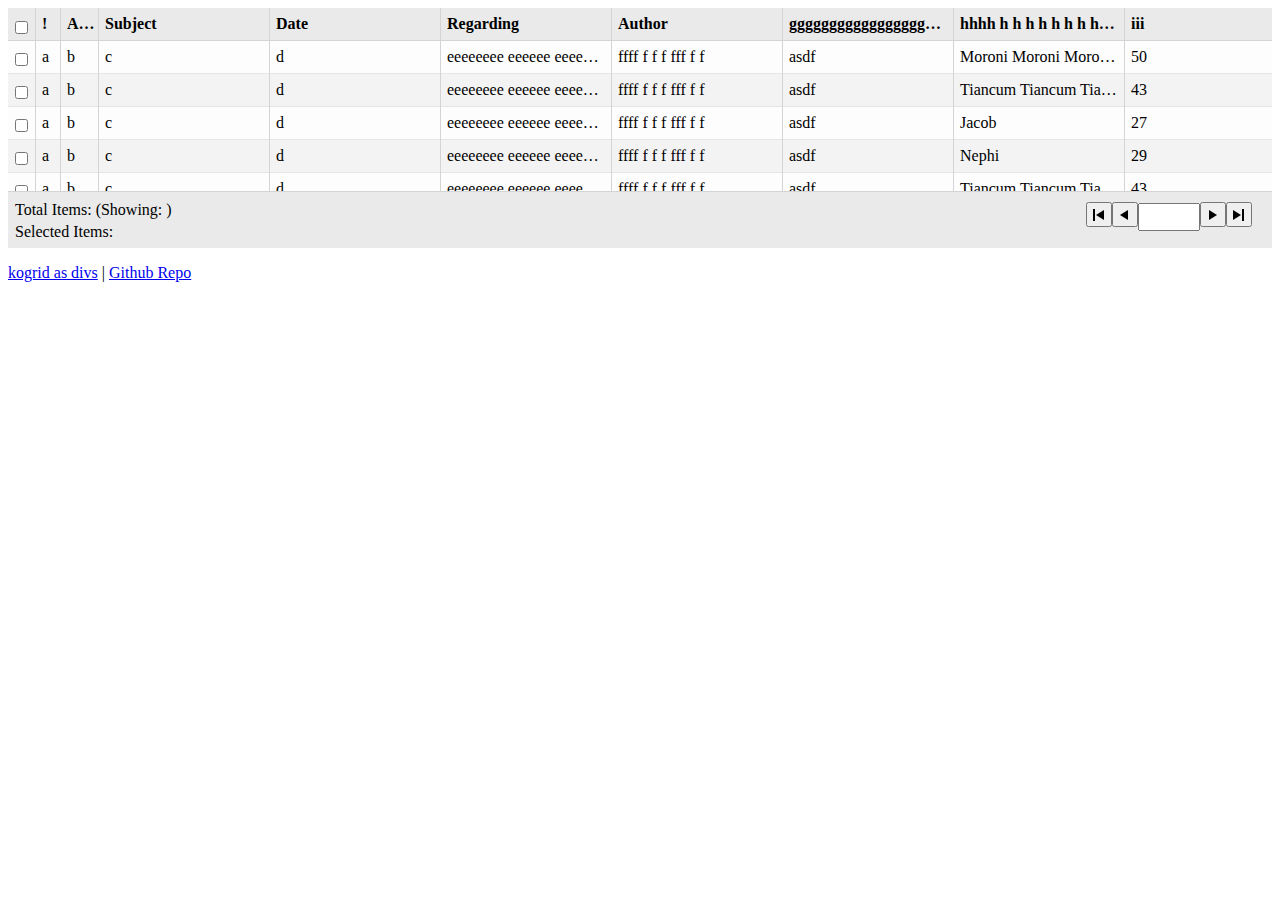
<file: index.html>
<!DOCTYPE html>
<html lang="en">

<head>
    <meta charset="utf-8" />
    <title>kogrid table tmpl</title>
    <link rel="stylesheet" type="text/css" href="KoGrid.css" />
    <link rel="stylesheet" type="text/css" href="style.css" />
</head>

<body>
    <div class="gridStyle" data-bind="koGrid: {
      data: myData,
      enableColumnResize: true,
      displaySelectionCheckbox: true,
      multiSelect: true,
      showColumnMenu: false,
      showFilter: false,
      showGroupPanel: false,
      columnDefs: [ 
        { field: 'a', displayName: '!', width: 22}, 
        { field: 'b', headerClass: 'hdr-attachment', displayName: 'Attachment', width: 35}, 
        { field: 'c', displayName: 'Subject'}, 
        { field: 'd', displayName: 'Date' }, 
        { field: 'e', displayName: 'Regarding' }, 
        { field: 'f', displayName: 'Author' },
        { field: 'g', displayName: 'gggggggggggggggggggggggg' },
        { field: 'h', displayName: 'hhhh  h h h h h h h hh  hh ' },
        { field: 'i', displayName: 'iii', cellTemplate: $('#m').html()  }
      ]
    }">
    </div>
    <p>
      <a href="currentkogrid.html">kogrid as divs</a> | 
      <a href="https://github.com/getsetbro/kogridtabletmpl/">Github Repo</a>
    </p>
    <script id="m"><div data-bind="attr: { 'class': 'kgCellText colt' + $index()}, html: $data.getProperty($parent)"></div></script>
    <script src="jquery180.min.js"></script>
    <script type="text/javascript" src="knockout3.min.js"></script>
    <script type="text/javascript" src="KoGrid.debug1.js"></script>
    <script type="text/javascript" src="script.js"></script>

</body>

</html>
</file>
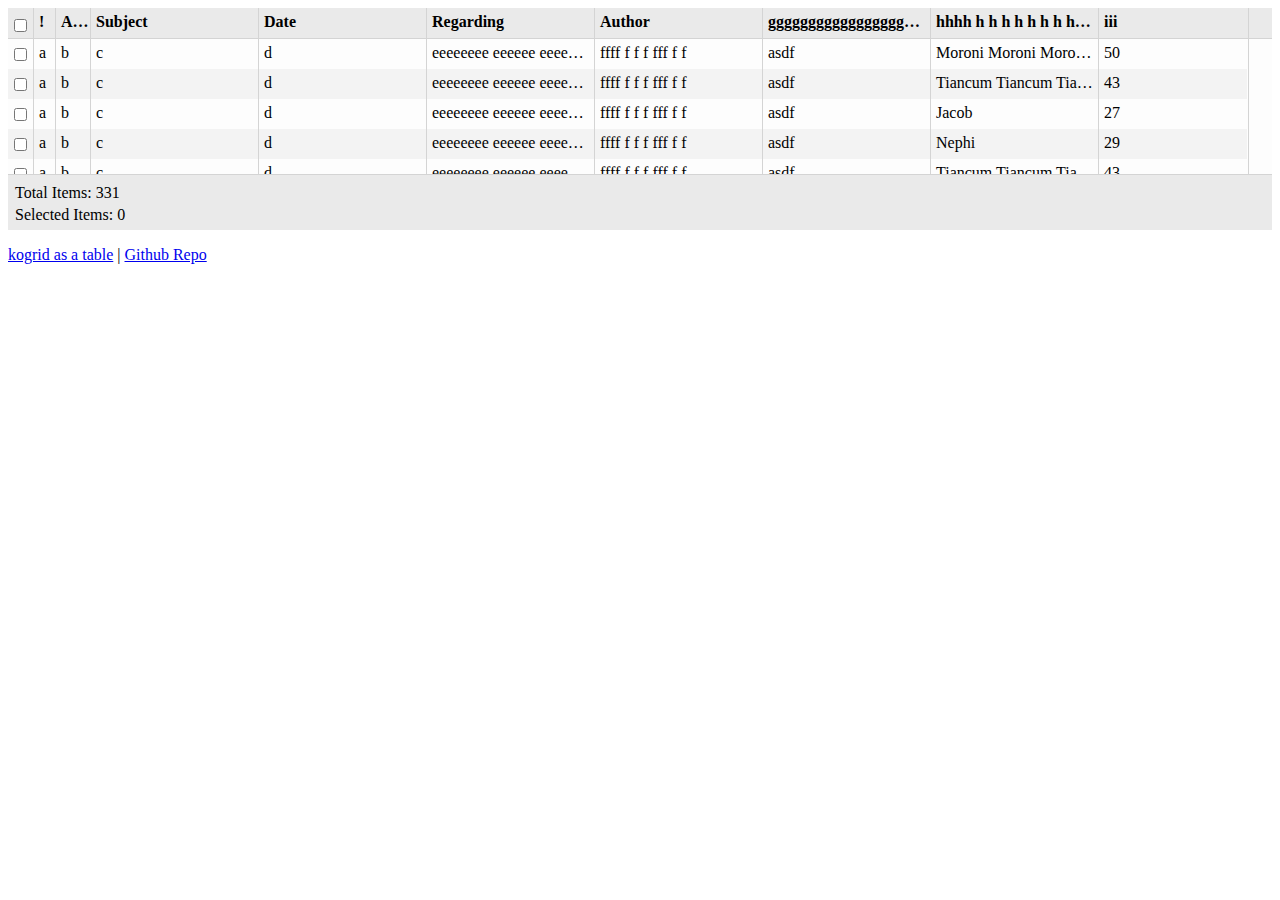
<file: currentkogrid.html>
<!DOCTYPE html>
<html lang="en">

<head>
    <meta charset="utf-8" />
    <title>kogrid table tmpl</title>
    <link rel="stylesheet" type="text/css" href="KoGrid.css" />
    <style type="text/css">
    .gridStyle{min-height: 222px}
    </style>
</head>

<body>
    <div class="gridStyle" data-bind="koGrid: {
      data: myData,
      enableColumnResize: true,
      displaySelectionCheckbox: true,
      multiSelect: true,
      showColumnMenu: false,
      showFilter: false,
      showGroupPanel: false,
      columnDefs: [ 
        { field: 'a', displayName: '!', width: 22}, 
        { field: 'b', headerClass: 'hdr-attachment', displayName: 'Attachment', width: 35}, 
        { field: 'c', displayName: 'Subject'}, 
        { field: 'd', displayName: 'Date' }, 
        { field: 'e', displayName: 'Regarding' }, 
        { field: 'f', displayName: 'Author' },
        { field: 'g', displayName: 'gggggggggggggggggggggggg' },
        { field: 'h', displayName: 'hhhh  h h h h h h h hh  hh ' },
        { field: 'i', displayName: 'iii', cellTemplate: $('#m').html()  }
      ]
    }">
    </div>
    <p>
      <a href="index.html">kogrid as a table</a> | 
      <a href="https://github.com/getsetbro/kogridtabletmpl/">Github Repo</a>
    </p>
    <script id="m"><div data-bind="attr: { 'class': 'kgCellText colt' + $index()}, html: $data.getProperty($parent)"></div></script>
    <script src="jquery180.min.js"></script>
    <script type="text/javascript" src="knockout3.min.js"></script>
    <script type="text/javascript" src="koGrid-2.1.1.debug.js"></script>
    <script type="text/javascript" src="script.js"></script>

</body>

</html>
</file>
<file: KoGrid.css>
﻿
/******** Grid Global ********/
.kglabel {
    display: block;
    float: left;
    font-weight: bold;
    padding-right: 5px;
}
.kgNoSelect{
    -webkit-touch-callout: none;
    -webkit-user-select: none;
    -khtml-user-select: none;
    -moz-user-select: none;
    -ms-user-select: none;
    user-select: none;
}
/******** Grid ********/

.koGrid{
    background-color: rgb(253, 253, 253);
	-webkit-touch-callout: none;
	-webkit-user-select: none;
	-khtml-user-select: none;
	-moz-user-select: none;
	-ms-user-select: none;
	user-select: none;
}

/******** Header ********/

.kgGroupPanel{
    background-color: rgb(234, 234, 234);
    overflow: hidden;
	border-bottom: 1px solid rgb(212,212,212);
}

.kgGroupPanelDescription{
	margin-top: 5px;
	margin-left: 5px;
}

.kgGroupList {
	list-style-type: none;
	margin: 0;
	padding: 0;
}

.kgGroupItem {
	float: left; 
}

.kgGroupElement {
	float: left;
	height: 100%; 
	width: 100%;
}

.kgGroupName {
    background-color: rgb(247,247,247);
    border: 1px solid rgb(212,212,212);
    padding: 3px 10px;
    float: left;
    margin-left: 0;
    margin-top: 2px;
    -moz-border-radius: 3px;
    -webkit-border-radius: 3px;
    border-radius: 3px;
    font-weight: bold;
}

.kgGroupItem:first-child{
	margin-left: 2px;
}

.kgRemoveGroup {
    width: 5px;
    float: right;
    -moz-opacity: 0.4;
    opacity: 0.4;
    margin-top: -1px;
    margin-left: 5px;
}
.kgRemoveGroup:hover {
    color: black;
    text-decoration: none;
    cursor: pointer;
    -moz-opacity: 0.7;
    opacity: 0.7;
}
.kgGroupArrow {
	width: 0; 
	height: 0; 
	border-top: 6px solid transparent;
	border-bottom: 6px solid transparent;
	border-left: 6px solid black;
	margin-top: 10px;
	margin-left: 5px;
	margin-right: 5px;
	float: right;
}

.kgTopPanel {
    position: relative;
    background-color: rgb(234, 234, 234);
	border-bottom: 1px solid rgb(212,212,212);
    z-index: 5; 
}
.kgHeaderContainer {
    position: relative;
    overflow: hidden;
    font-weight: bold;
}

.kgHeaderScroller {
	position:absolute;
}
.kgHeaderSortColumn{
	position:absolute;
    overflow: hidden;
	cursor: pointer;
}

.kgHeaderCell{
	border-left: 1px solid rgb(212,212,212);
    position: absolute;
    cursor: pointer;
}

.kgHeaderCell:first-child{
    border-left: 0;
}

.kgHeaderCell:last-child{
	border-right: 1px solid rgb(212,212,212);
}

.kgSortButtonUp {
    position: absolute;
    top: 3px;
    left: 0;
    right: 0;
    margin-left: auto;
    margin-right: auto;
	border-color: gray transparent;
	border-style: solid;
	border-width: 0 5px 5px 5px;
	height: 0;
	width: 0;
}
.kgSortButtonDown {
    position: absolute;
    top: 3px;
    left: 0;
    right: 0;
    margin-left: auto;
    margin-right: auto;
	border-color: gray transparent;
	border-style: solid;
	border-width: 5px 5px 0 5px;
    height: 0;
	width: 0;
}
.kgHeaderGrip { 
    cursor: col-resize; 
    width: 10px; 
	right: -5px;
    top: 0; 
    height: 100%; 
    position: absolute; 
    z-index: 5; 
}
.kgHeaderText {
    padding: 5px;
    box-sizing: border-box;
    white-space: nowrap;
    -ms-text-overflow: ellipsis;
    -o-text-overflow: ellipsis;
    text-overflow: ellipsis;
    overflow: hidden;
}

/******** Viewport ********/
.kgViewport{
	overflow: auto;
    min-height: 20px;
}

.kgCanvas{
    position: relative;
}

/******** Rows ********/
.kgRow {
    position: absolute;
    border-bottom: 1px solid rgb(229, 229, 229);
    cursor: pointer;
}
.kgRow.even {
    background-color: rgb(243, 243, 243);
}
.kgRow.odd {
    background-color: rgb(253, 253, 253);
}
.kgRow.selected {
    background-color: rgb(189, 208, 203);
}
.kgRow.canSelect {
    cursor: pointer;
}

/******** Cells ********/

.kgCell {
    overflow: hidden; 
    position: absolute;
	border-left: 1px solid rgb(212,212,212);
}

.kgCell:first-child{
	border-left: 0;
}

.kgCell:last-child {
    border-right: 1px solid rgb(212,212,212);
}

.kgCellText {
    padding: 5px;
    box-sizing: border-box;
    white-space: nowrap;
    -ms-text-overflow: ellipsis;
    -o-text-overflow: ellipsis;
    text-overflow: ellipsis;
    overflow: hidden;
}
.kgSelectionHeader {
	position: absolute;
    top: 11px; 
    left: 6px;
}
input[type="checkbox"] {
	margin: 0;
	padding: 0;
}
input {
	vertical-align:top;
}
.kgSelectionCell{
	margin-top: 9px;
	margin-left: 6px;
}
.kgNoSort {
    cursor:default;
}

/******** Footer ********/
.kgFooterPanel{
    background-color: rgb(234, 234, 234);
    padding: 0;
	border-top: 1px solid rgb(212,212,212);
	position: relative;
}
.kgTotalSelectContainer {
    float: left;
    margin: 5px;
    margin-top: 7px;
}
.kgFooterSelectedItems {
	padding: 2px;
}
.kgFooterTotalItems {
	padding: 2px;
}
.kgFooterTotalItems.kgnoMultiSelect {
    padding: 0 !important;
}

/* Aggregates */
.kgAggHeader {
    position: absolute;
    border: none;
}
.kgAggregate {
    position: absolute;
    background-color: rgb(179, 191, 188);
    border-bottom: 1px solid beige;
    overflow: hidden;
    top: 0;
    bottom: 0;
    right: -1px;
	left: 0;
}
.kgAggregateText {
    position: absolute;
    left: 27px;
	top: 5px;
    line-height: 20px;
    white-space:nowrap;
}
.kgAggArrowExpanded {
    position: absolute;
    left: 8px;
    bottom: 10px;
    width: 0;
    height: 0;
    border-style: solid;
    border-width: 0 0 9px 9px;
    border-color: transparent transparent #000000 transparent;
}
.kgAggArrowCollapsed {
    position: absolute;
    left: 8px;
    bottom: 10px;
    width: 0;
    height: 0;
    border-style: solid;
    border-width: 5px 0 5px 8.7px;
    border-color: transparent transparent transparent #000000;
}

.kgHeaderButton {
    position: absolute;    
    right: 2px;
    top: 8px;
    -moz-border-radius: 50%;
    -webkit-border-radius: 50%;
    border-radius: 50%;
    width: 14px;
    height: 14px;
    z-index: 5;
    background-color: rgb(179, 191, 188);
    cursor: pointer;
    /* width and height can be anything, as long as they're equal */
}
.kgHeaderButtonArrow {
    position: absolute;
    top: 4px;
    left: 3px;
    width: 0;
    height: 0;
    border-style: solid;
    border-width: 6.5px 4.5px 0 4.5px;
    border-color: #000 transparent transparent transparent;
    /* width and height can be anything, as long as they're equal */
}
.kgColMenu {
    right: 2px;
    padding: 5px;
    top: 25px;
    -moz-border-radius: 3px;
    -webkit-border-radius: 3px;
    border-radius: 3px;
    background-color: #BDD0CB;
    position: absolute;
    border: 2px solid rgb(212,212,212);
    z-index: 5;
}
.kgMenuText {
    position: relative;
    top: 2px;
    left: 2px;
}
.kgColList {
    list-style-type: none;
}

.kgColListItem {
    position: relative;
    right: 17px;
    top: 2px;
    white-space:nowrap;
}
.kgColListCheckbox {
    position: relative;
    right: 3px;
    top: 4px;
}

/********Paging Styles **********/

.kgPagerButton{
	height: 25px;
	min-width: 26px;
	margin-bottom: 10px;
}

.kgPagerFirstTriangle{
	width: 0;
	height: 0;
	border-style: solid;
	border-width: 5px 8.7px 5px 0;
	border-color: transparent #000000 transparent transparent;
	margin-left: 2px;
}

.kgPagerFirstBar{
	width: 10px;
	border-left: 2px solid black;
	margin-top: -6px;
	height: 12px;
	margin-left: -3px;
}	

.kgPagerLastTriangle{
	width: 0;
	height: 0;
	border-style: solid;
	border-width: 5px 0 5px 8.7px;
	border-color: transparent transparent transparent #000000;
	margin-left: -1px;
}

.kgPagerLastBar{
	width: 10px;
	border-left: 2px solid black;
	margin-top: -6px;
	height: 12px;
	margin-left: 1px;
}	

.kgPagerPrevTriangle{
	margin-left: 0;
}	

.kgPagerNextTriangle{
	margin-left: 1px;
}
.kgGroupIcon {
    background-image: url([data-uri]);
	background-repeat:no-repeat;
    height: 15px;
    width: 15px;
    position: absolute;
    right: -2px;
    top: 2px;
}

.kgGroupedByIcon {
	background-image: url([data-uri]);
	background-repeat:no-repeat;
    height: 15px;
    width: 15px;
    position: absolute;
    right: -2px;
    top: 2px;
}

.kgGroupingNumber {
    position: absolute;
    right: -10px;
    top: -2px;
}
</file>
<file: style.css>
table {
empty-cells: show;
border-collapse: collapse;
border-spacing: 0;
table-layout: fixed;
width:800px;
}

.kgViewport{
	height: 150px;
}


th{
	text-align: left;
}
th .kgSelectionHeader {
	position: static;
	margin-top: 7px;
	margin-left: 6px;
}
.kg-Row {
border-bottom: 1px solid rgb(229, 229, 229);
}
.kg-Row.odd {
background-color: rgb(253, 253, 253);
}
.kg-Row.even {
background-color: rgb(243, 243, 243);
}
.kg-Row.selected {
background-color: rgb(189, 208, 203);
}
.kgHeaderCell, .kgRow, .kgCell {
position: static;
}
.kgHeaderSortColumn{
	position: relative;
}


.kgFooterPanel:after{
	clear: both;
	height: 0;
	overflow: hidden;
	content: '';
	display: block
}
</file>
